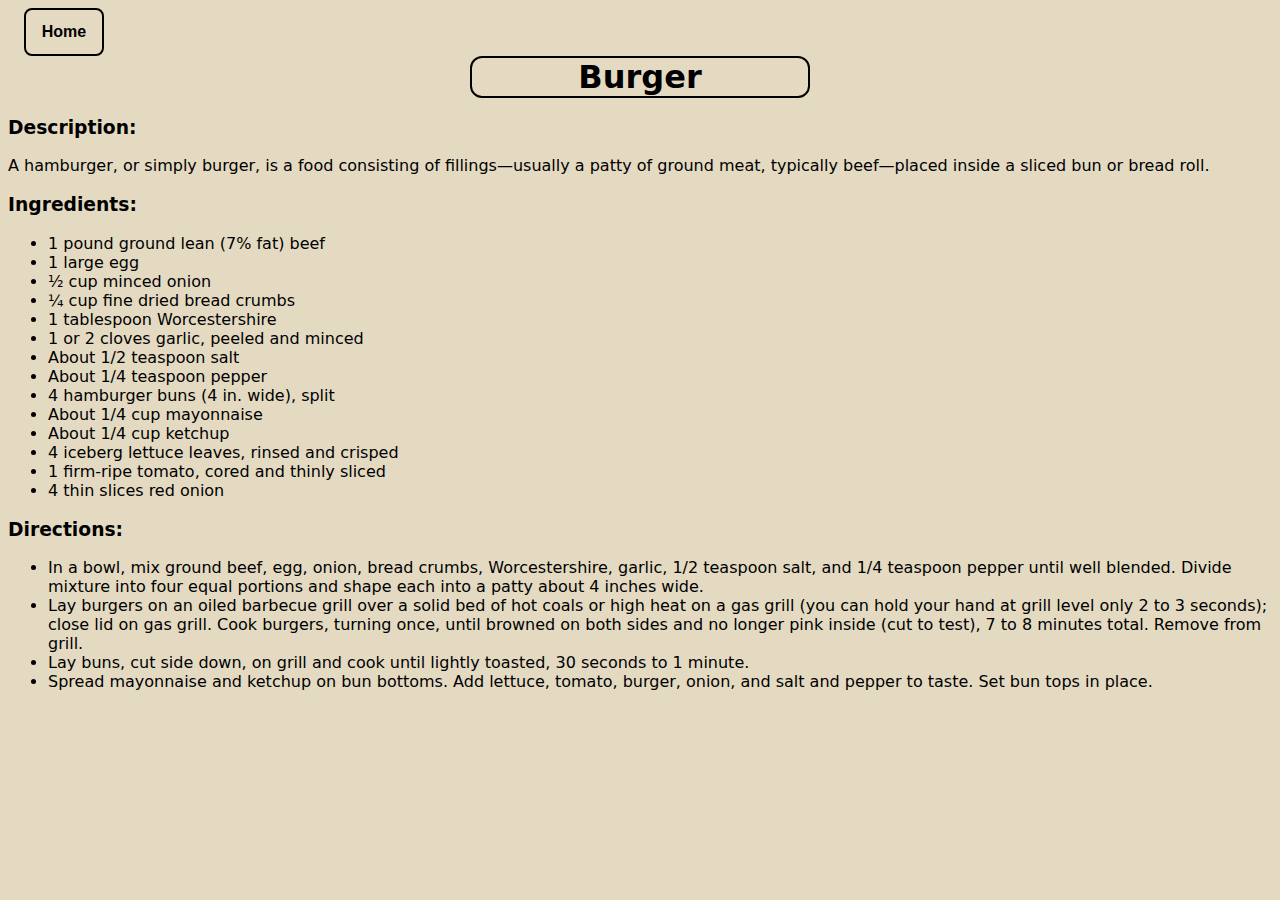
<file: burger.html>
<!DOCTYPE html>
<html lang="en">
<head>
    <meta charset="UTF-8">
    <meta http-equiv="X-UA-Compatible" content="IE=edge">
    <meta name="viewport" content="width=device-width, initial-scale=1.0">
    <title>Odin Recipe | Burger</title>
    <link rel="stylesheet" href="recipe.css">
</head>
<body>
    <div>
        <button type="button" class="home">
          <a href="index.html">Home</a></button>
          <h1 class="title">Burger</h1>
          <h3>Description:</h3>
          <p>A hamburger, or simply burger, is a food 
            consisting of fillings—usually a patty of 
            ground meat, typically beef—placed inside 
            a sliced bun or bread roll.</p>
                <h3>Ingredients:</h3>
                <ul>
                    <li>1 pound ground lean (7% fat) beef </li>
                    <li>1 large egg </li>
                    <li>½ cup minced onion </li>
                    <li>¼ cup fine dried bread crumbs</li>
                    <li>1 tablespoon Worcestershire </li>
                    <li>1 or 2 cloves garlic, peeled and minced </li>
                    <li>About 1/2 teaspoon salt </li>
                    <li>About 1/4 teaspoon pepper </li>
                    <li>4 hamburger buns (4 in. wide), split</li>
                    <li>About 1/4 cup mayonnaise </li>
                    <li>About 1/4 cup ketchup </li>
                    <li>4 iceberg lettuce leaves, rinsed and crisped </li>
                    <li>1 firm-ripe tomato, cored and thinly sliced </li>
                    <li>4 thin slices red onion </li>
                </ul>
                <h3>Directions:</h3>
                <ul>
                 <li>In a bowl, mix ground beef, egg,
                     onion, bread crumbs, Worcestershire,
                      garlic, 1/2 teaspoon salt, 
                      and 1/4 teaspoon pepper until well 
                      blended. Divide mixture into four 
                      equal portions and shape each into 
                      a patty about 4 inches wide.</li>
                 <li>Lay burgers on an oiled barbecue
                     grill over a solid bed of hot coals
                      or high heat on a gas grill 
                      (you can hold your hand at grill 
                      level only 2 to 3 seconds); close 
                      lid on gas grill. Cook burgers, 
                      turning once, until browned on both 
                      sides and no longer pink inside (cut
                       to test), 7 to 8 minutes total.
                        Remove from grill.</li>
                 <li>Lay buns, cut side down, on grill and
                     cook until lightly toasted, 30 seconds
                      to 1 minute.</li>
                 <li>Spread mayonnaise and ketchup on bun 
                    bottoms. Add lettuce, tomato, burger,
                     onion, and salt and pepper to taste. 
                     Set bun tops in place.</li>
                </ul>
  
      </div>
</body>
</html>
</file>
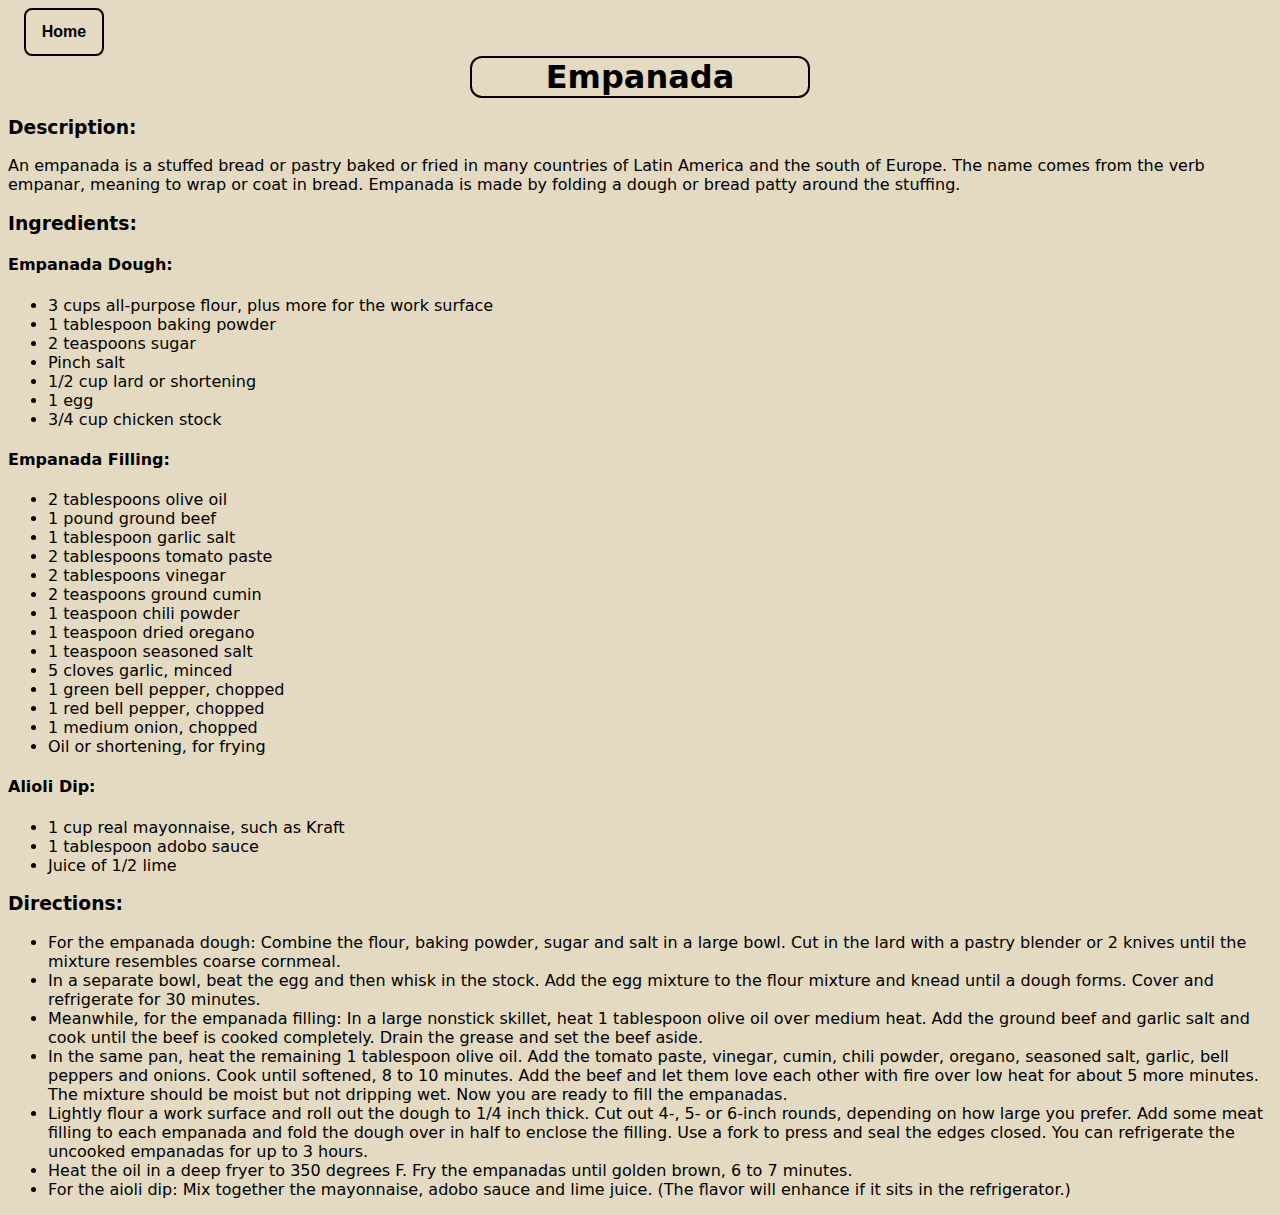
<file: empanada.html>
<!DOCTYPE html>
<html lang="en">
<head>
    <meta charset="UTF-8">
    <meta http-equiv="X-UA-Compatible" content="IE=edge">
    <meta name="viewport" content="width=device-width, initial-scale=1.0">
    <title>Odin Recipe | Empanada</title>
    <link rel="stylesheet" href="recipe.css">
</head>
<body>
    <div>
      <button type="button" class="home">
        <a href="index.html">Home</a></button>
        <h1 class="title">Empanada</h1>
        <h3>Description:</h3>
        <p>An empanada is a stuffed bread or pastry baked or 
            fried in many countries of Latin America
             and the south of Europe. 
             The name comes from the verb empanar,
              meaning to wrap or coat in bread. 
              Empanada is made by folding a dough or 
              bread patty around the stuffing.</p>
              <h3>Ingredients:</h3>
              <h4>Empanada Dough:</h4>
              <ul>
                <li>3 cups all-purpose flour, plus more for the work surface</li>
                <li>1 tablespoon baking powder</li>
                <li>2 teaspoons sugar</li>
                <li>Pinch salt</li>
                <li>1/2 cup lard or shortening</li>
                <li>1 egg</li>
                <li>3/4 cup chicken stock</li>
              </ul>
              <h4>Empanada Filling:</h4>
              <ul>
                <li>2 tablespoons olive oil</li>
                <li>1 pound ground beef</li>
                <li>1 tablespoon garlic salt</li>
                <li>2 tablespoons tomato paste</li>
                <li> 2 tablespoons vinegar</li>
                <li>2 teaspoons ground cumin</li>
                <li>1 teaspoon chili powder</li>
                <li>1 teaspoon dried oregano</li>
                <li>1 teaspoon seasoned salt</li>
                <li>5 cloves garlic, minced</li>
                <li>1 green bell pepper, chopped</li>
                <li>1 red bell pepper, chopped</li>
                <li>1 medium onion, chopped</li>
                <li>Oil or shortening, for frying</li>
              </ul>
              <h4>Alioli Dip:</h4>
              <ul>
                <li>1 cup real mayonnaise, such as Kraft</li>
                <li>1 tablespoon adobo sauce</li>
                <li>Juice of 1/2 lime</li>
              </ul>
              <h3>Directions:</h3>
              <ul>
                <li>For the empanada dough: Combine the flour, baking powder, sugar and salt in a large bowl. Cut in the lard with a pastry blender or 2 knives until the mixture resembles coarse cornmeal.</li>
                <li>In a separate bowl, beat the egg and then whisk in the stock. Add the egg mixture to the flour mixture and knead until a dough forms. Cover and refrigerate for 30 minutes. </li>
                <li>Meanwhile, for the empanada filling: In a large nonstick skillet, heat 1 tablespoon olive oil over medium heat. Add the ground beef and garlic salt and cook until the beef is cooked completely. Drain the grease and set the beef aside. </li>
                <li>In the same pan, heat the remaining 1 tablespoon olive oil. Add the tomato paste, vinegar, cumin, chili powder, oregano, seasoned salt, garlic, bell peppers and onions. Cook until softened, 8 to 10 minutes. Add the beef and let them love each other with fire over low heat for about 5 more minutes. The mixture should be moist but not dripping wet. Now you are ready to fill the empanadas. </li>
                <li>Lightly flour a work surface and roll out the dough to 1/4 inch thick. Cut out 4-, 5- or 6-inch rounds, depending on how large you prefer. Add some meat filling to each empanada and fold the dough over in half to enclose the filling. Use a fork to press and seal the edges closed. You can refrigerate the uncooked empanadas for up to 3 hours. </li>
                <li>Heat the oil in a deep fryer to 350 degrees F. Fry the empanadas until golden brown, 6 to 7 minutes. </li>
                <li>For the aioli dip: Mix together the mayonnaise, adobo sauce and lime juice. (The flavor will enhance if it sits in the refrigerator.) </li>
              </ul>

    </div>
</body>
</html>
</file>
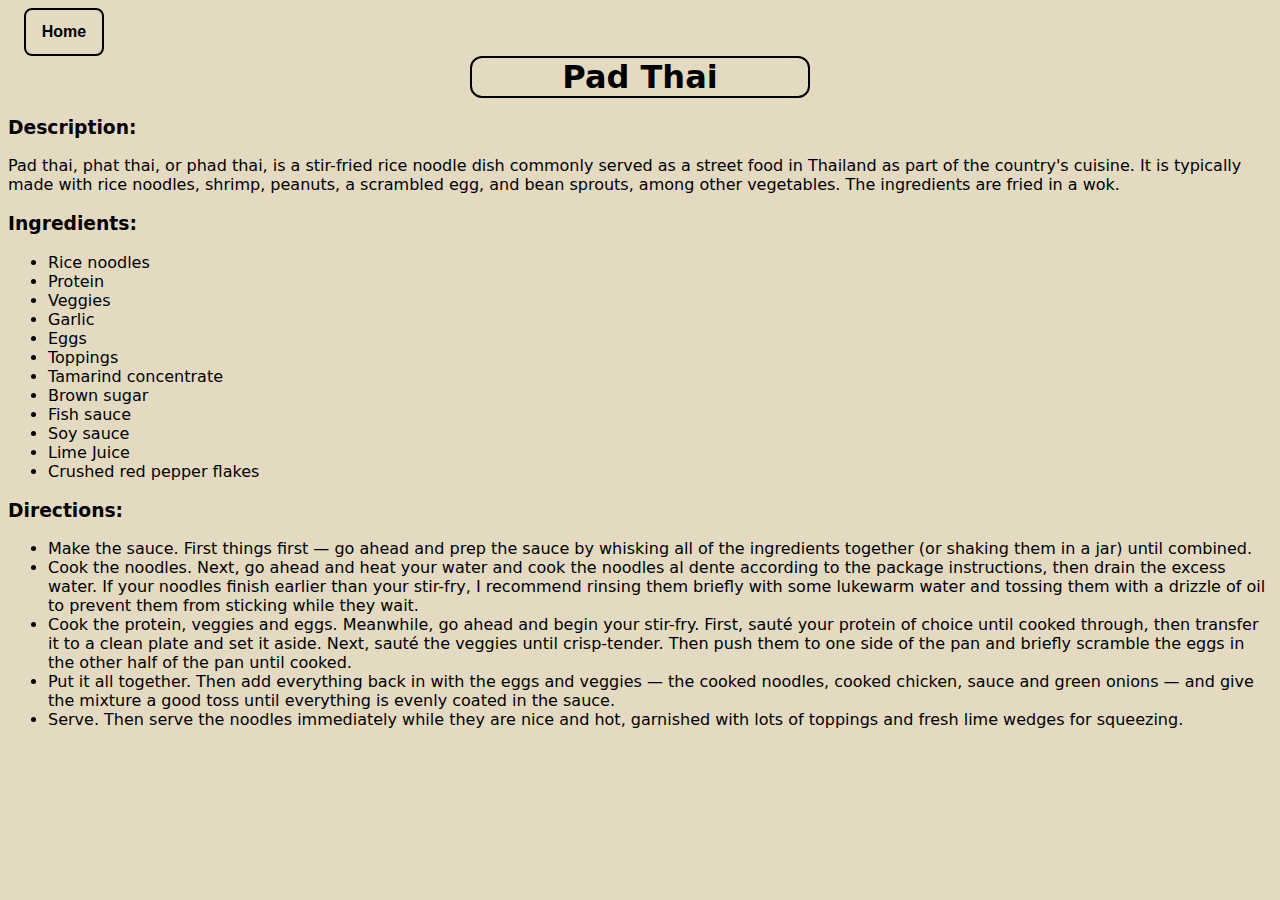
<file: padthai.html>
<!DOCTYPE html>
<html lang="en">
<head>
    <meta charset="UTF-8">
    <meta http-equiv="X-UA-Compatible" content="IE=edge">
    <meta name="viewport" content="width=device-width, initial-scale=1.0">
    <title>Odin Recipe | Pad Thai</title>
    <link rel="stylesheet" href="recipe.css">
</head>
<body>
    <div>
        <button type="button" class="home">
          <a href="index.html">Home</a></button>
          <h1 class="title">Pad Thai</h1>
          <h3>Description:</h3>
          <p>Pad thai, phat thai, or phad thai,
             is a stir-fried rice noodle dish commonly
              served as a street food in Thailand as part 
              of the country's cuisine. It is typically
               made with rice noodles, shrimp, peanuts, 
               a scrambled egg, and bean sprouts, among 
               other vegetables. The ingredients are fried
                in a wok. </p>
                <h3>Ingredients:</h3>
                <ul>
                  <li>Rice noodles</li>
                  <li>Protein</li>
                  <li>Veggies</li>
                  <li>Garlic</li>
                  <li>Eggs</li>
                  <li>Toppings</li>
                  <li>Tamarind concentrate</li>
                  <li>Brown sugar</li>
                  <li>Fish sauce</li>
                  <li>Soy sauce</li>
                  <li>Lime Juice</li>
                  <li>Crushed red pepper flakes</li>
                </ul>
                <h3>Directions:</h3>
                <ul>
                    <li>Make the sauce. First things 
                        first — go ahead and prep the
                         sauce by whisking all of the
                          ingredients together 
                          (or shaking them in a jar)
                           until combined.</li>
                    <li>Cook the noodles. Next, go ahead
                         and heat your water and cook the
                          noodles al dente according to 
                          the package instructions, then
                           drain the excess water. If your
                            noodles finish earlier than 
                            your stir-fry, I recommend 
                            rinsing them briefly with some 
                            lukewarm water and tossing them
                             with a drizzle of oil to 
                             prevent them from sticking
                              while they wait.</li>
                    <li>Cook the protein, veggies and 
                        eggs. Meanwhile, go ahead and 
                        begin your stir-fry. First, sauté
                        your protein of choice until cooked
                         through, then transfer it to a
                          clean plate and set it aside. 
                          Next, sauté the veggies until
                           crisp-tender. Then push them 
                           to one side of the pan and 
                           briefly scramble the eggs in 
                           the other half of the pan until
                            cooked.</li>
                    <li>Put it all together. Then add 
                        everything back in with the eggs
                         and veggies — the cooked noodles,
                          cooked chicken, sauce and green 
                          onions — and give the mixture a
                           good toss until everything is 
                           evenly coated in the sauce.</li>
                    <li>Serve. Then serve the noodles
                         immediately while they are nice 
                         and hot, garnished with lots of 
                         toppings and fresh lime wedges 
                         for squeezing.</li>
                </ul>
  
      </div>
</body>
</html>
</file>
<file: recipe.css>
body {
    background-color: #e4dac2;
    font-family: system-ui, -apple-system, BlinkMacSystemFont, 'Segoe UI', Roboto, Oxygen, Ubuntu, Cantarell, 'Open Sans', 'Helvetica Neue', sans-serif;


}

.home {
    background-color: #e4dac2;
    width: 5rem;
    height: 3rem;
    border-radius: 8px;
    margin-left: 1rem;
    border-style: solid;
    border-color: black;
    font-weight: bold;
    color: black;
    font-size: 1rem;
    text-decoration-style: none ;
}

a {
    text-decoration: none;
    color: black;
  }

h1 {
    margin: 0 auto;
    text-align: center;
    border: 2px;
    border-style: solid;
    border-radius: 12px;
    border-color: rgb(0, 0, 0);
    max-width: 21rem;
}
</file>
